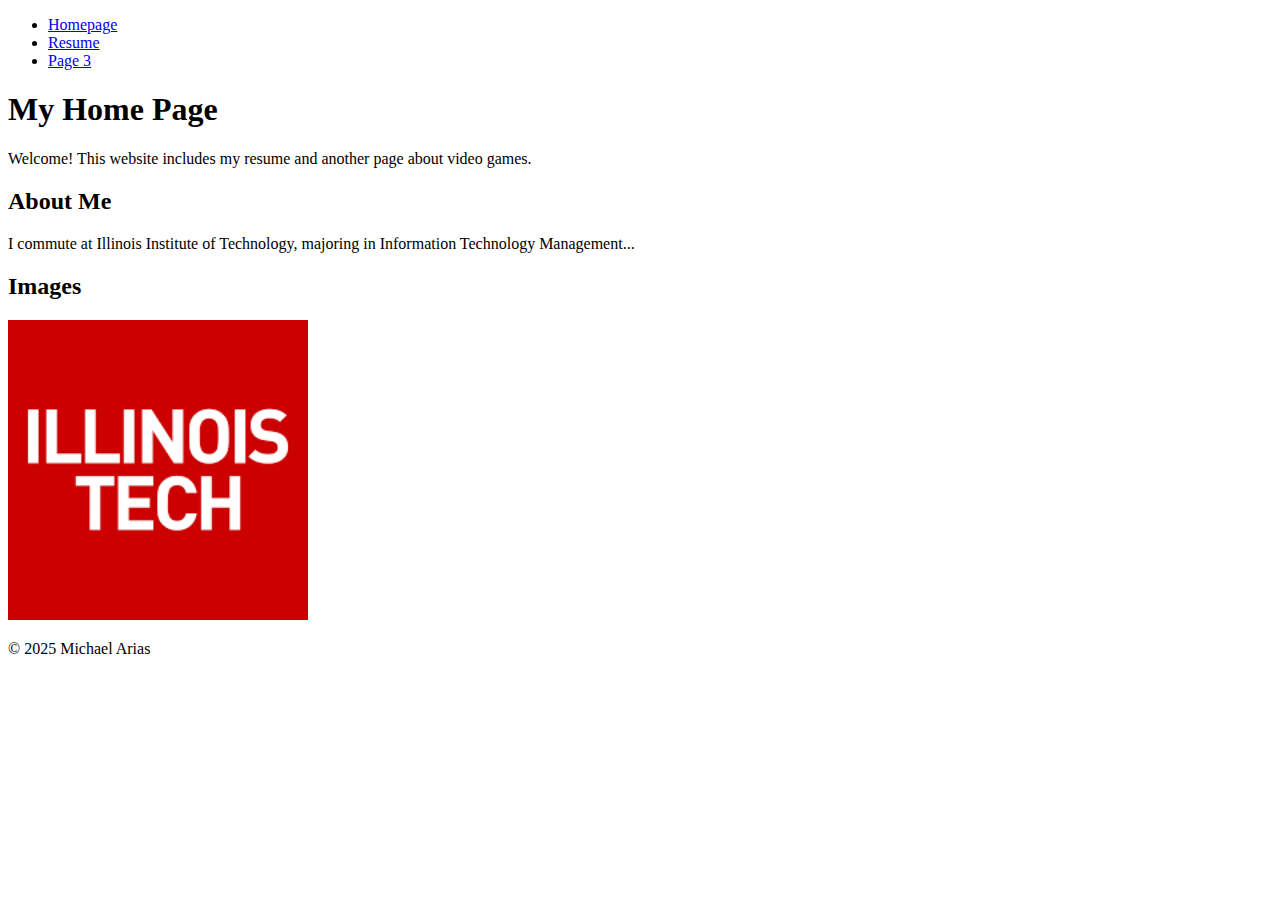
<file: index.html>
<!DOCTYPE html>
<html lang="en">

  <head>
    <meta charset="UTF-8">
    <title>Home Page</title>
    <link rel="stylesheet" href="css/style.css">
  </head>

  <body class="home-page">
    <header>
      <nav>
        <ul>
          <li><a href="index.html">Homepage</a></li>
          <li><a href="resume.html">Resume</a></li>
          <li><a href="page3.html">Page 3</a></li>
        </ul>
      </nav>
    </header>

    <h1>My Home Page</h1>

    <main>
      <p>Welcome! This website includes my resume and another page about video games.</p>

      <h2>About Me</h2>
      <p>I commute at Illinois Institute of Technology, majoring in Information Technology Management...</p>

      <h2>Images</h2>
      <img src="images/photo2.png" alt="Illinois Tech Logo" width="300">
    </main>

    <footer>
      <p>© 2025 Michael Arias</p>
    </footer>
  </body>
</html>
</file>
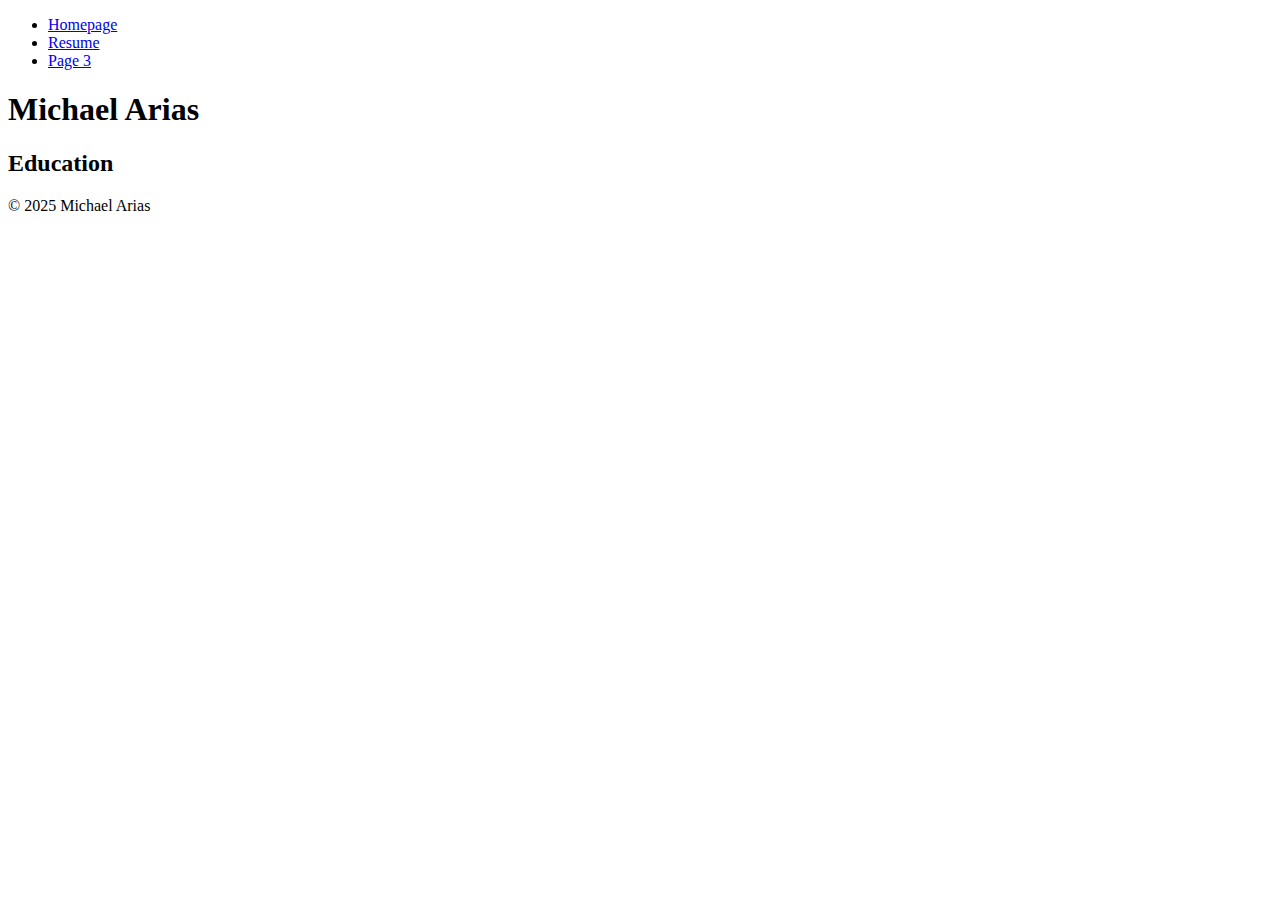
<file: resume.html>
<!DOCTYPE html>
<html lang="en">

  <head>
    <meta charset="UTF-8">
    <title>Michael Arias - Resume</title>
    <link rel="stylesheet" href="css/style.css">
  </head>

  <body class="resume-page">
    <header>
      <nav>
        <ul>
          <li><a href="index.html">Homepage</a></li>
          <li><a href="resume.html">Resume</a></li>
          <li><a href="page3.html">Page 3</a></li>
        </ul>
      </nav>
    </header>

    <h1>Michael Arias</h1>
    <main>
      <h2>Education</h2>
      <!-- your resume content here -->
    </main>

    <footer>
      <p>© 2025 Michael Arias</p>
    </footer>
  </body>
</html>
</file>
<file: css/style.css>

</file>
